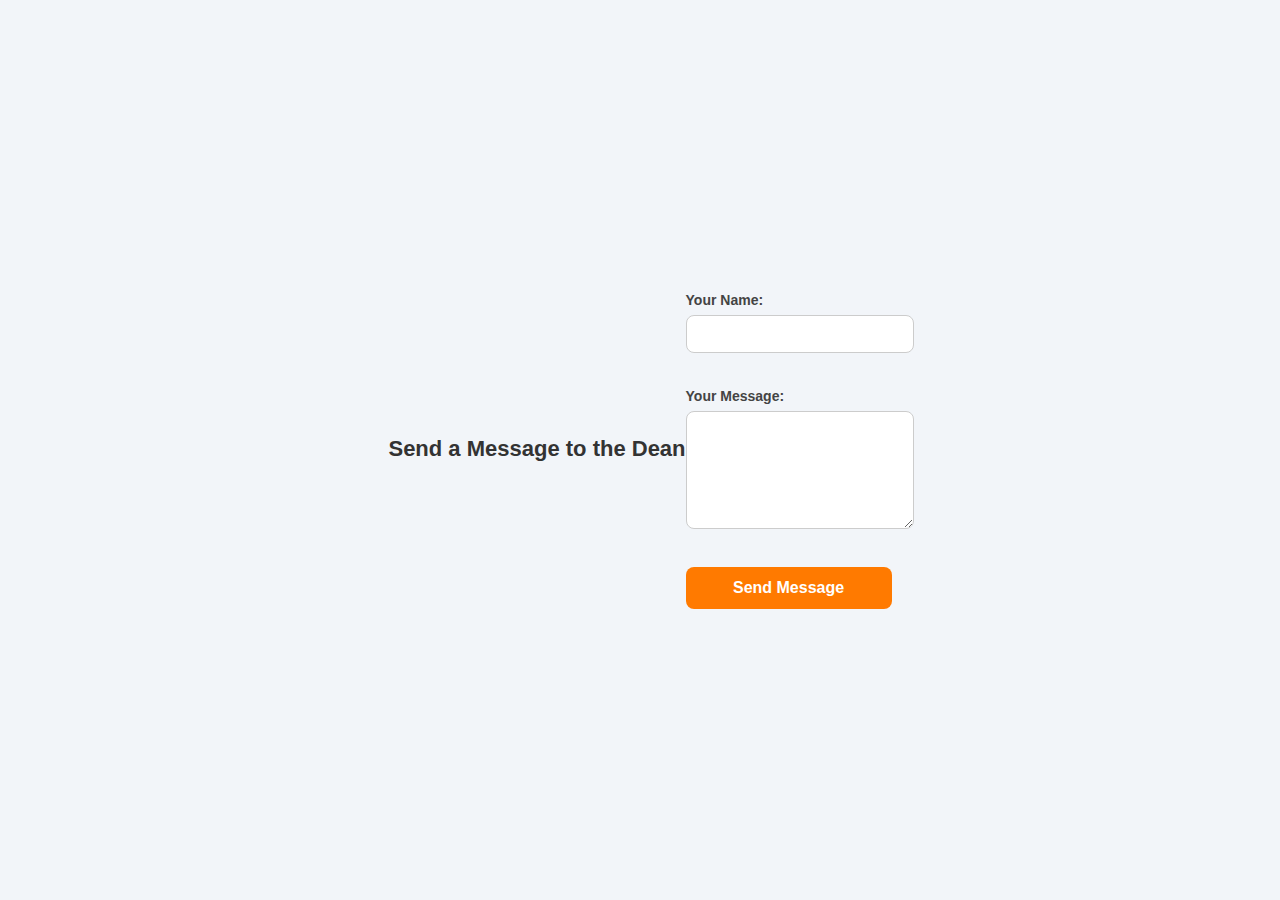
<file: dean.html>
<!DOCTYPE html>
<html lang="en">
<head>
    <meta charset="UTF-8">
    <meta name="viewport" content="width=device-width, initial-scale=1.0">
    <title>Message the Dean</title>
    <link rel="stylesheet" href="dean.css">
</head>
<body>
    <h2>Send a Message to the Dean</h2>
    <form>
        <label>Your Name:</label><br>
        <input type="text"><br><br>

        <label>Your Message:</label><br>
        <textarea rows="6"></textarea><br><br>

        <button type="submit">Send Message</button>
    </form>
</body>
</html>
</file>
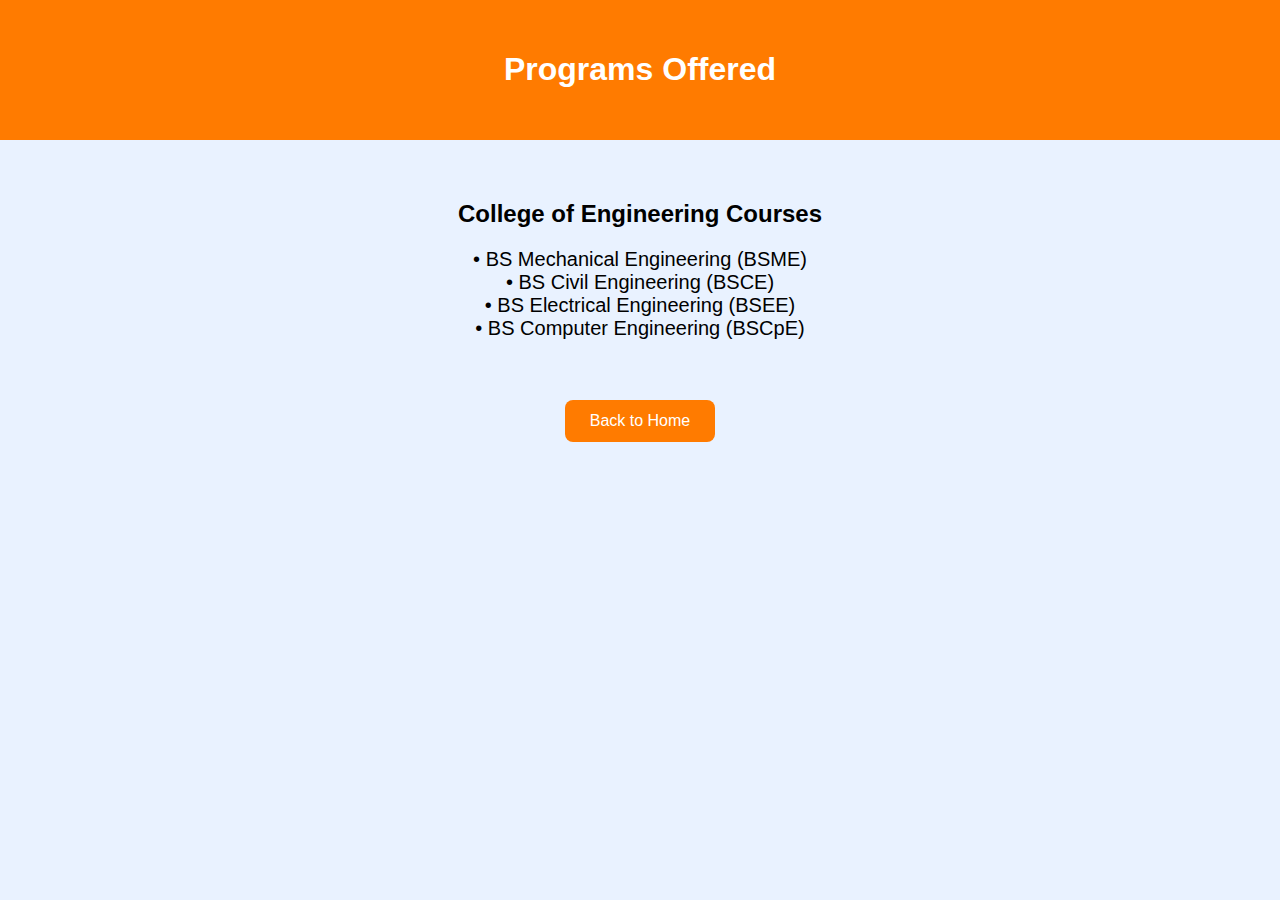
<file: prog.html>
<!DOCTYPE html>
<html lang="en">
<head>
    <meta charset="UTF-8">
    <meta name="viewport" content="width=device-width, initial-scale=1.0">
    <title>Programs Offered</title>
    <link rel="stylesheet" href="prog.css">
</head>

<body>

    <div class="header">
        <h1>Programs Offered</h1>
    </div>

    <section class="programs-section">
        <h2>College of Engineering Courses</h2>

        <ul class="program-list">
            <li>• BS Mechanical Engineering (BSME)</li>
            <li>• BS Civil Engineering (BSCE)</li>
            <li>• BS Electrical Engineering (BSEE)</li>
            <li>• BS Computer Engineering (BSCpE)</li>
        </ul>

        <a href="index.html" class="btn back-btn">Back to Home</a>
    </section>

</body>
</html>
</file>
<file: dean.css>
body {
    font-family: "Segoe UI", Arial, sans-serif;
    background: #f2f5f9;
    margin: 0;
    display: flex;
    justify-content: center;
    align-items: center;
    height: 100vh;
}

.popup-container {
    background: #ffffff;
    width: 380px;
    padding: 25px 30px;
    border-radius: 14px;
    box-shadow: 0 6px 20px rgba(0, 0, 0, 0.15);
    animation: fadeIn 0.25s ease-out;
}

h2 {
    text-align: center;
    margin-bottom: 20px;
    font-size: 22px;
    color: #333;
}

label {
    font-weight: 600;
    font-size: 14px;
    color: #444;
}

input, textarea {
    width: 100%;
    padding: 10px;
    margin-top: 6px;
    margin-bottom: 16px;
    border: 1px solid #ccc;
    border-radius: 8px;
    font-size: 14px;
    transition: border-color 0.25s ease;
}

input:focus, textarea:focus {
    border-color: #ff7a00;
    outline: none;
}

button {
    width: 100%;
    padding: 12px;
    background: #ff7a00;
    color: white;
    border: none;
    border-radius: 8px;
    font-size: 16px;
    font-weight: 600;
    cursor: pointer;
    transition: background 0.2s ease;
}

button:hover {
    background: #e66900;
}

@keyframes fadeIn {
    from {
        opacity: 0;
        transform: translateY(10px);
    }
    to {
        opacity: 1;
        transform: translateY(0px);
    }
}
</file>
<file: prog.css>
body {
    margin: 0;
    font-family: Arial, sans-serif;
    background: #e9f2ff;
    text-align: center;
}

/* Hero Section */
.hero {
    padding: 50px;
    background: #f7f9ff;
}

/* Buttons */
.btn {
    background-color: #ff7b00;
    color: white;
    padding: 12px 25px;
    border: none;
    border-radius: 8px;
    cursor: pointer;
    font-size: 16px;
    transition: 0.3s;
    text-decoration: none;
}

.btn:hover {
    background-color: #e26a00;
}

/* Programs Page */
.header {
    padding: 30px;
    background: #ff7b00;
    color: white;
}

.programs-section {
    padding: 40px;
}

.program-list {
    list-style: none;
    padding: 0;
    font-size: 20px;
    margin-bottom: 40px;
}

.back-btn {
    display: inline-block;
    margin-top: 20px;
}
</file>
